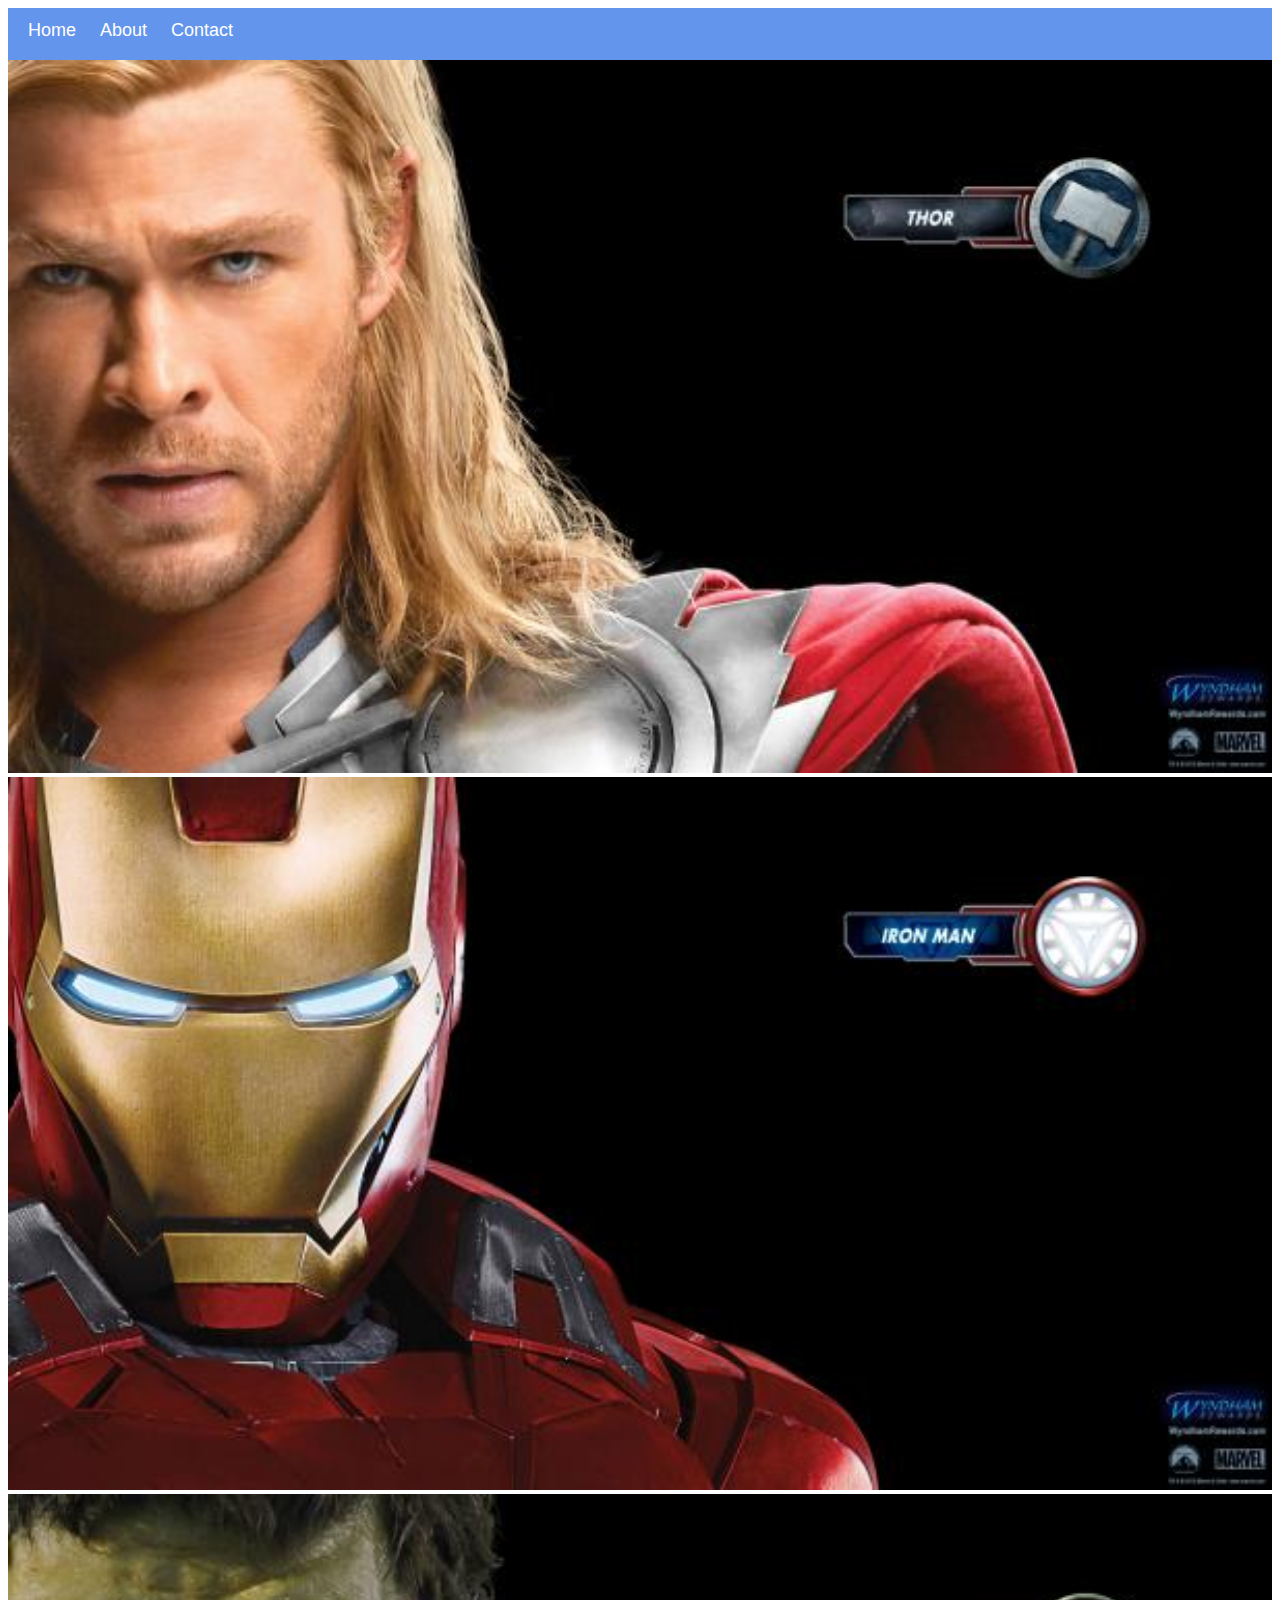
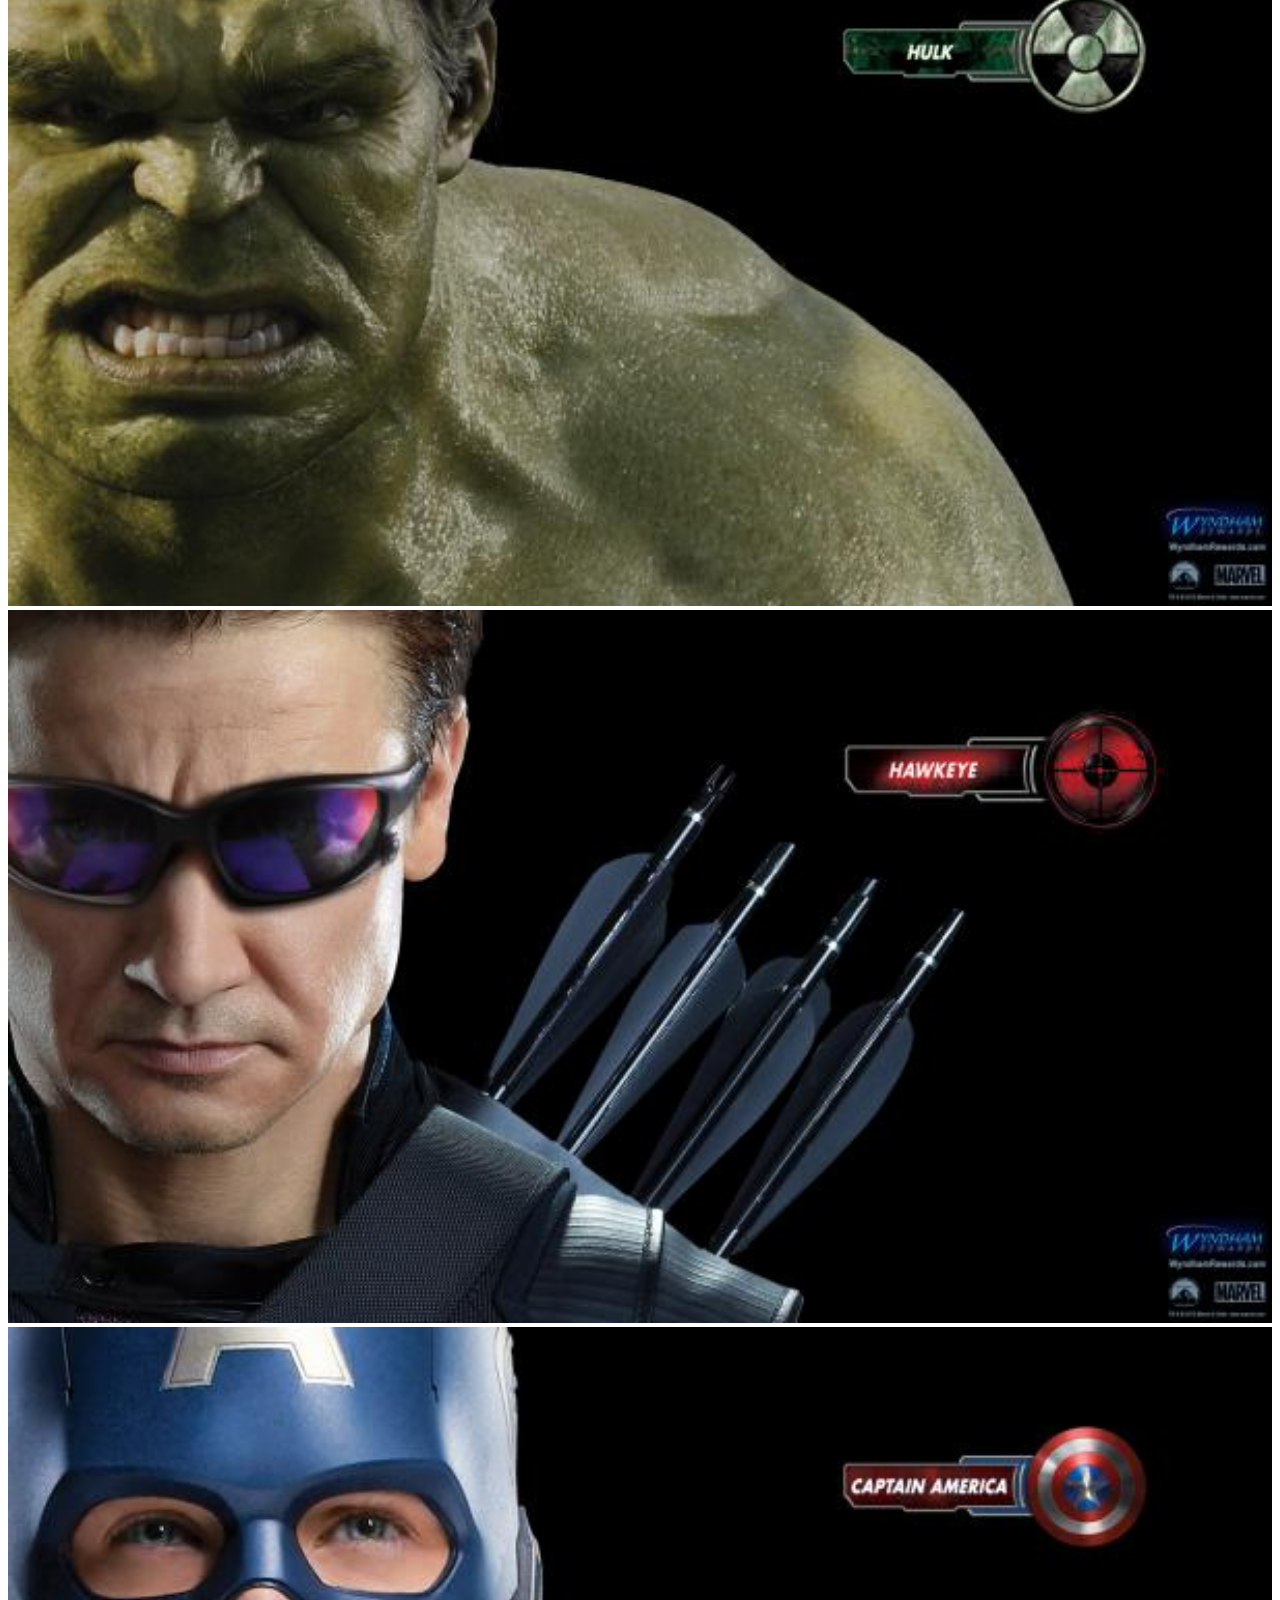
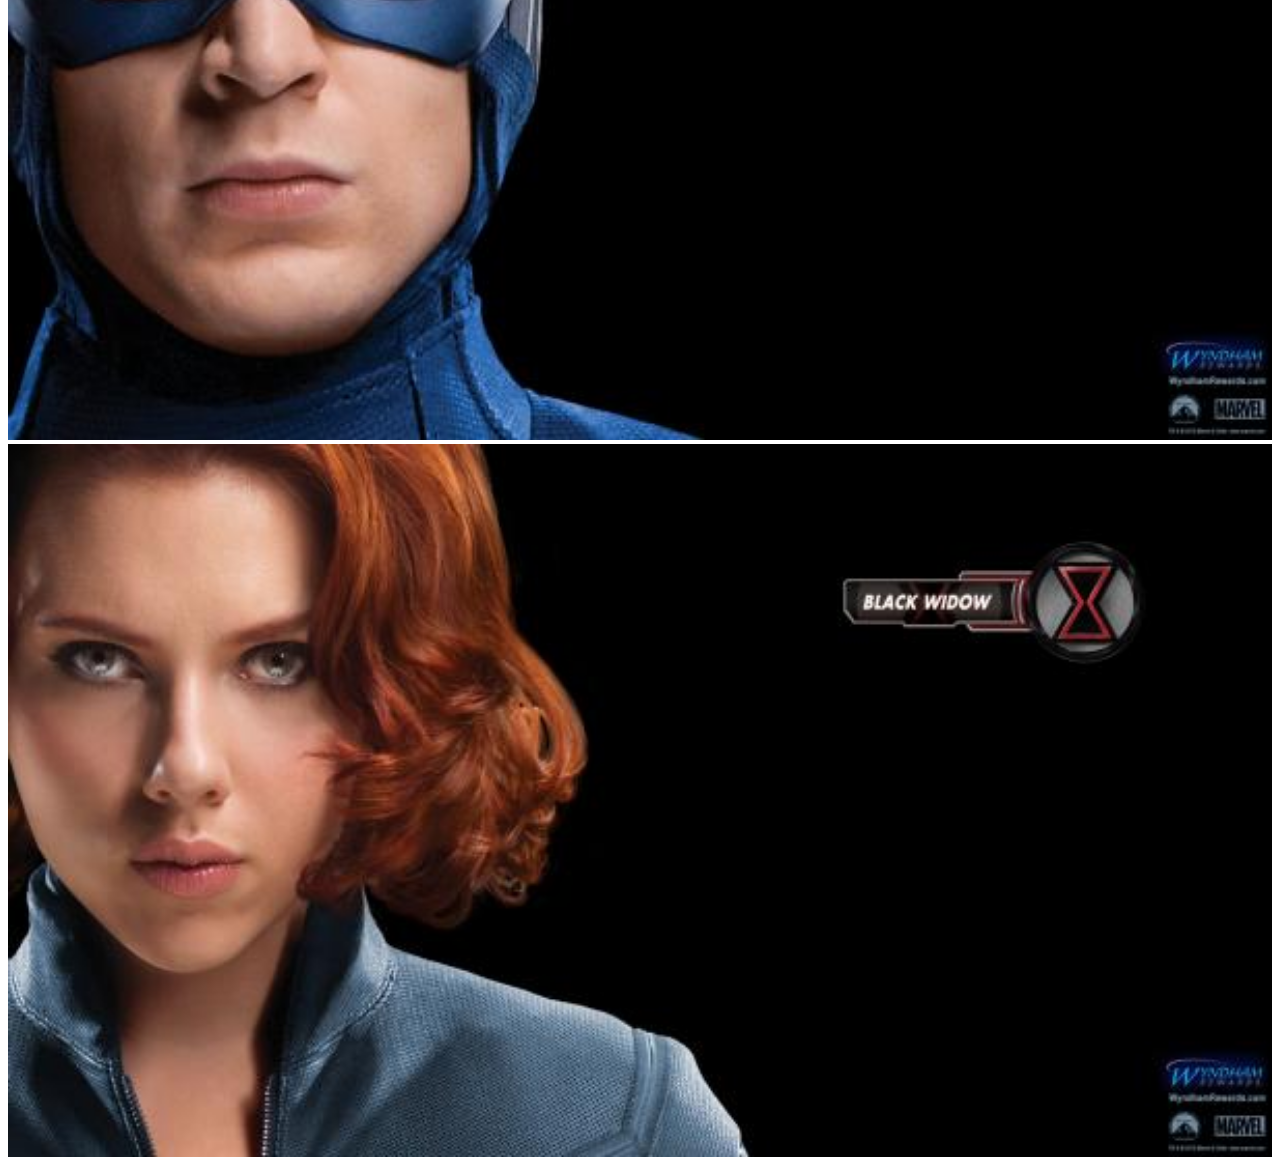
<file: index.html>
<!DOCTYPE html>
<html>
    <head>
            <link rel="stylesheet" href="style.css">
    </head>
    <body>
		<div id="menu">
		<a href="index.html">Home</a>
		<a href="about.html">About</a>
		<a href="contact.html">Contact</a>
		</div>

        <div class="gallery">

	<a href="avenger-1.html"><img src="images/avengers_01.jpg"></a>

	<a href="avenger-2.html"><img src="images/avengers_02.jpg"</a>
	<a href="avenger-3.html"><img src="images/avengers_03.jpg"></a>
	<a href="avenger-4.html"><img src="images/avengers_04.jpg"></a>
	<a href="avenger-5.html"><img src="images/avengers_05.jpg"></a>
	<a href="avenger-6.html"><img src="images/avengers_06.jpg"></a>
</div>
    </body>
</html>
</file>
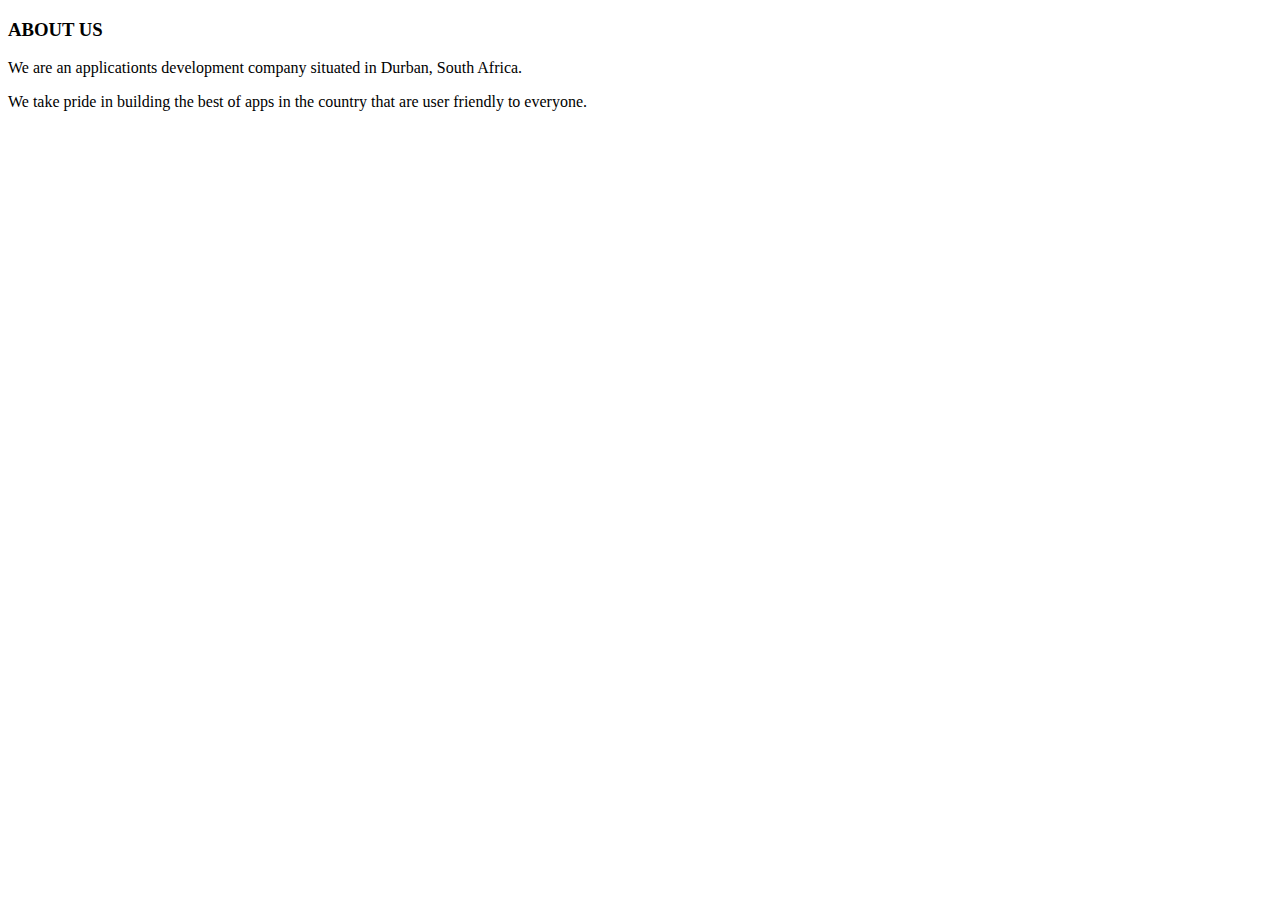
<file: about.html>
<!DOCTYPE html>
<html>
	<head>
		<link rel="stylesheet" href="style.css">
	</head>
	<body>
		<h3>ABOUT US</h3>
		<p>We are an applicationts development company situated in Durban, South Africa.</p>
		<p>We take pride in building the best of apps in the country that are user friendly to everyone.</p>
	</body>
</html>
</file>
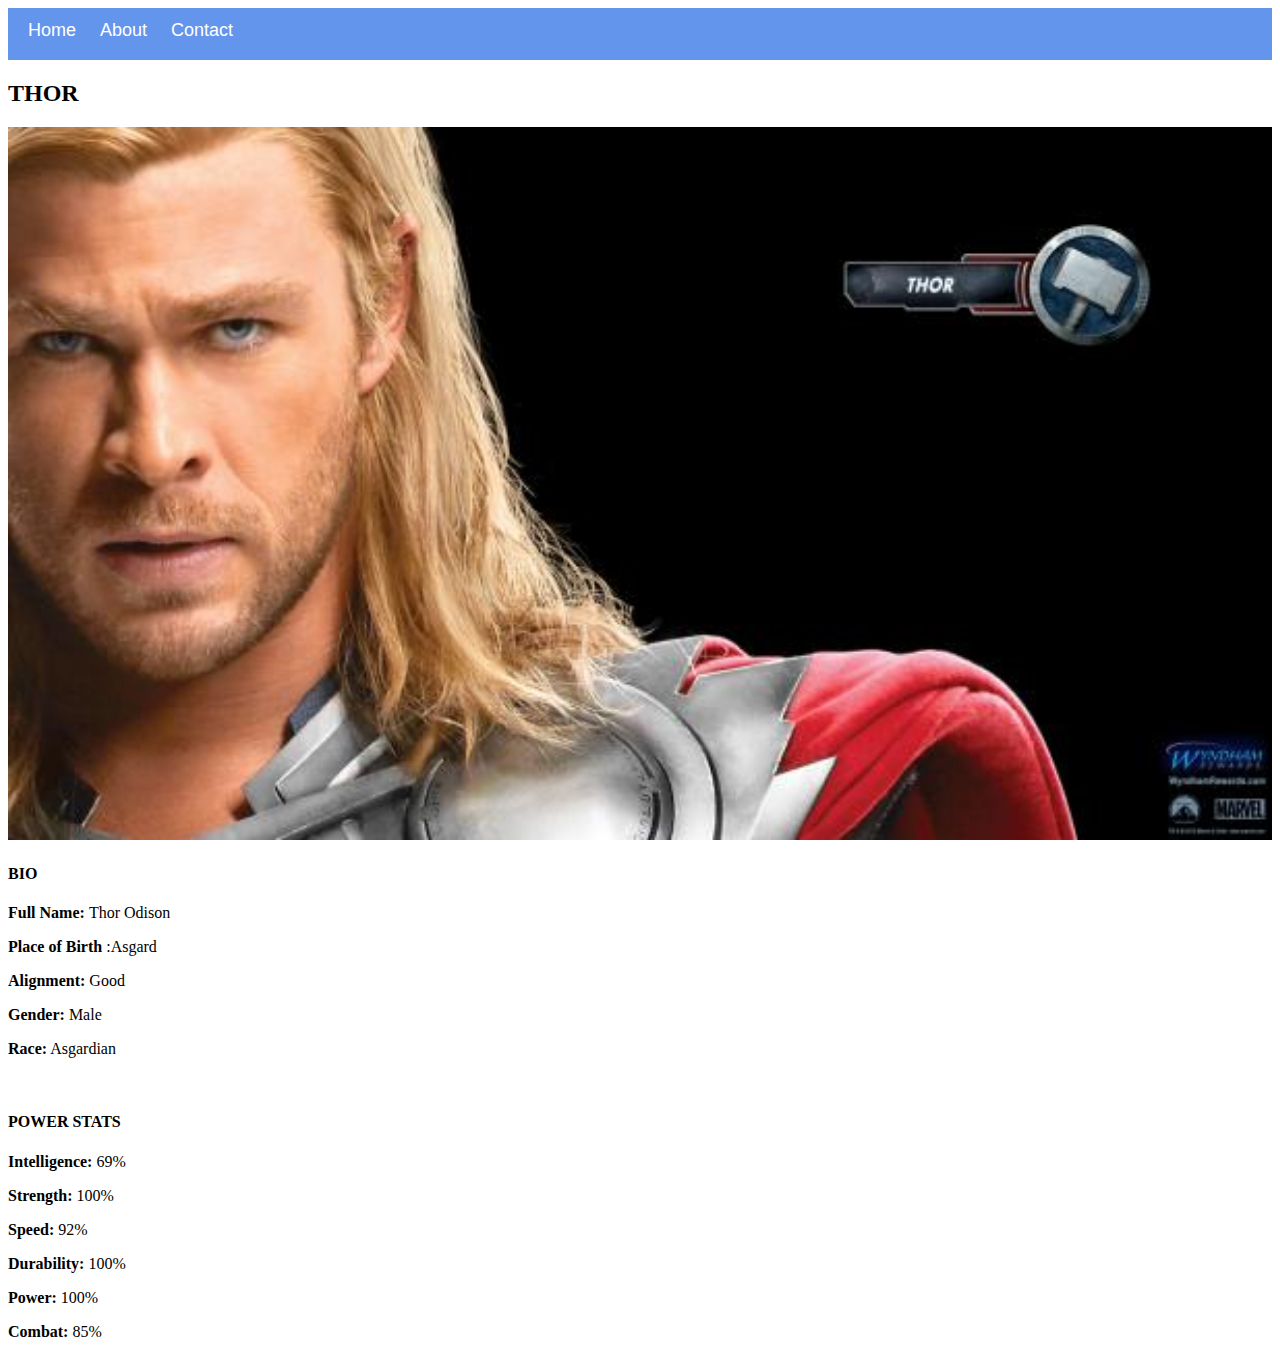
<file: avenger-1.html>
<!DOCTYPE html>
<html>
	<head>
		<link rel="stylesheet" href="style.css">
	</head>
	<body>
		<div id="menu">
			<a href="index.html">Home</a>
			<a href="about.html">About</a>
			<a href="contact.html">Contact</a>
		</div>

		<h2>THOR</h2>

		<div class="gallery">
			<img src="images/avengers_01.jpg">
		</div>

		<h4>BIO</h4>

		<p><b>Full Name: </b> Thor Odison</p>
		<p><b>Place of Birth</b> :Asgard</p>
		<p><b>Alignment:</b>  Good</p>
		<p><b>Gender: </b> Male</p>
		<p><b>Race:</b>  Asgardian</p>
<br/>
		<h4>POWER STATS</h4>
		<p><b>Intelligence:</b>  69%</p>
		<p><b>Strength: </b> 100%</p>
		<p><b>Speed:</b>  92%</p>
		<p><b>Durability:</b>  100%</p>
		<p><b>Power:</b>  100%</p>
		<p><b>Combat:</b>  85%</p>
	</body>
</html>
</file>
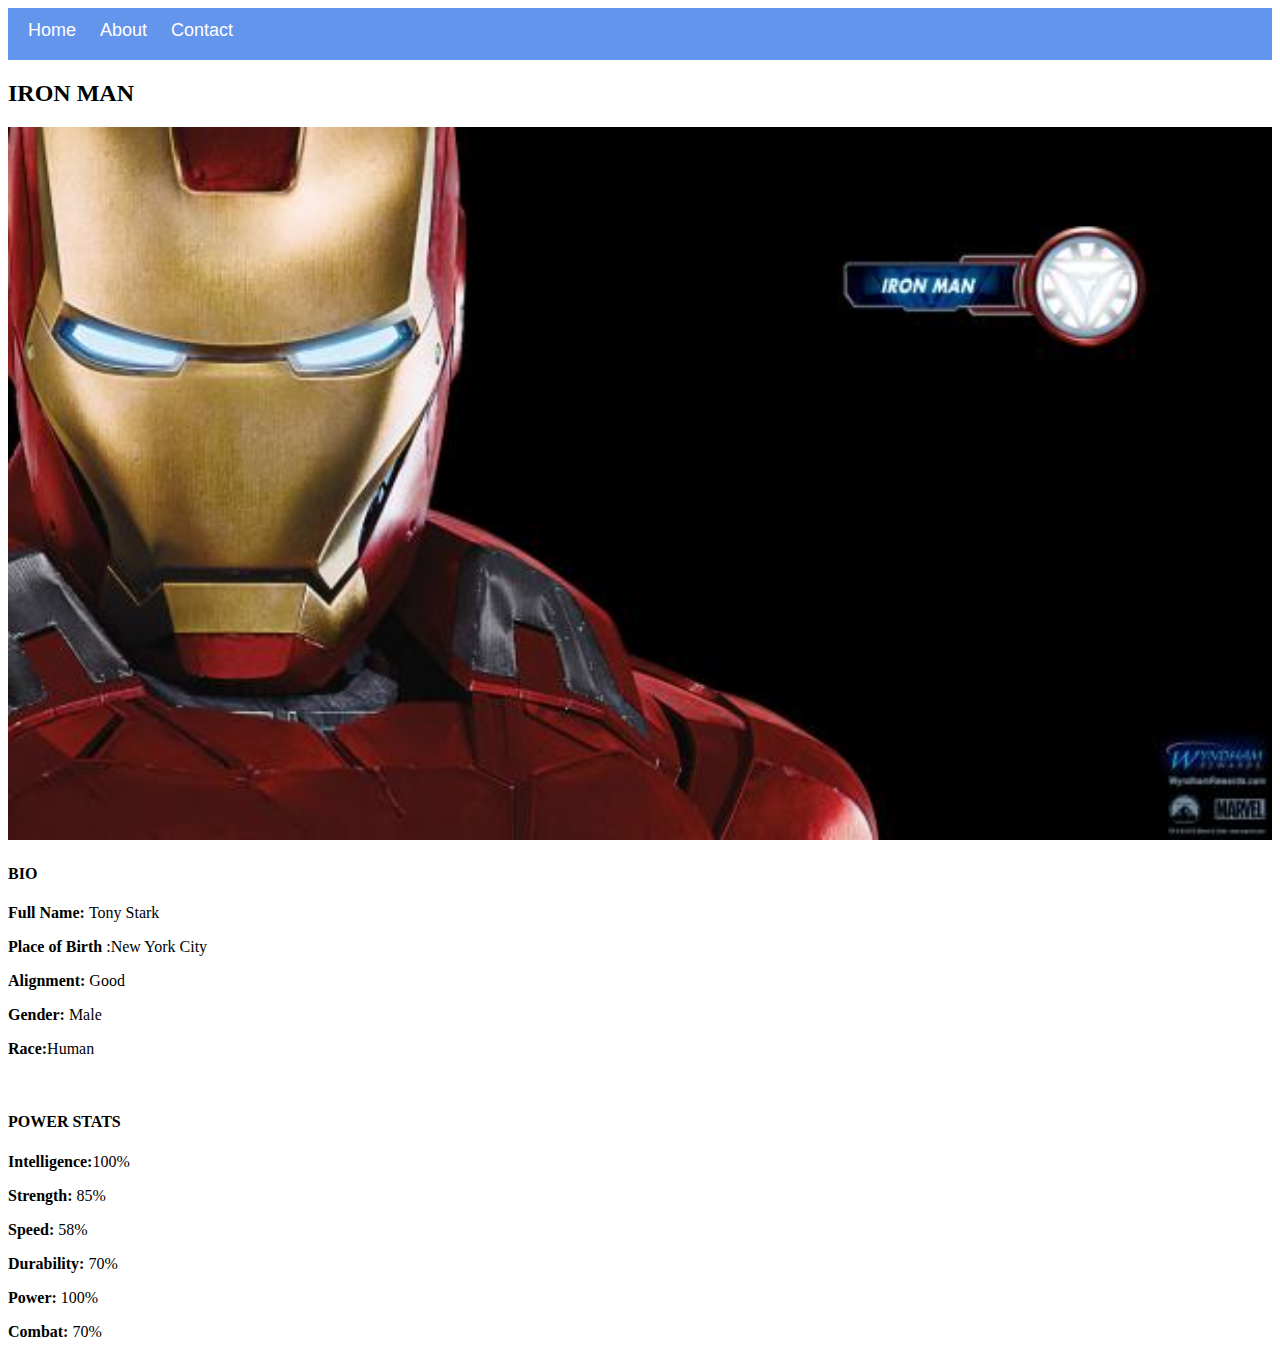
<file: avenger-2.html>
<!DOCTYPE html>
<html>
	<head>
		<link rel="stylesheet" href="style.css">
	</head>
	<body>
		<div id="menu">
			<a href="index.html">Home</a>
			<a href="about.html">About</a>
			<a href="contact.html">Contact</a>
		</div>

			<h2>IRON MAN</h2>
		<div class="gallery">
			<img src="images/avengers_02.jpg">
	</div>

			<h4>BIO</h4>
			<p><b>Full Name: </b>Tony Stark</p>
			<p><b>Place of Birth</b> :New York City</p>
			<p><b>Alignment:</b>  Good</p>
			<p><b>Gender: </b> Male</p>
			<p><b>Race:</b>Human</p>
<br/>
			<h4>POWER STATS</h4>
			<p><b>Intelligence:</b>100%</p>
			<p><b>Strength: </b> 85%</p>
			<p><b>Speed:</b> 58%</p>
			<p><b>Durability:</b> 70%</p>
			<p><b>Power:</b> 100%</p>
			<p><b>Combat:</b> 70%</p>
	</body>
</html>
</file>
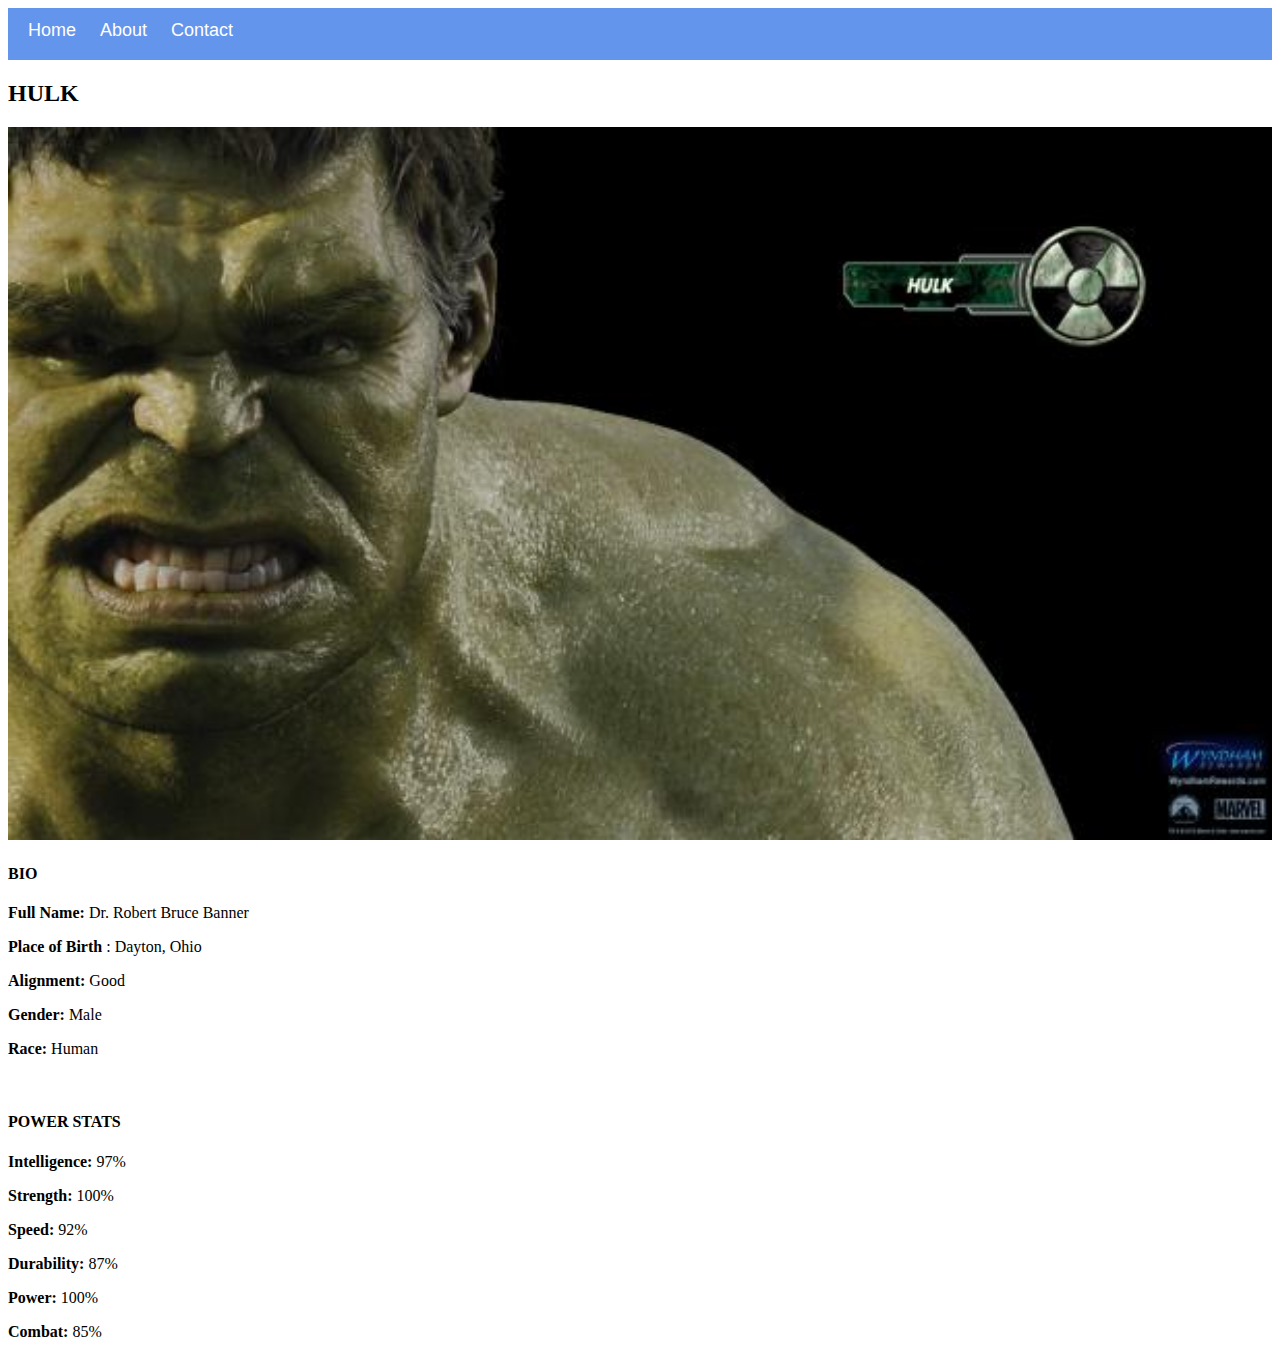
<file: avenger-3.html>
<!DOCTYPE html>
<html>
	<head>
		<link rel="stylesheet" href="style.css">
	</head>
	<body>
	
	<div id="menu">
		<a href="index.html">Home</a>
		<a href="about.html">About</a>
		<a href="contact.html">Contact</a>
	</div>



		<h2>HULK</h2>
	<div class="gallery">
		<img src="images/avengers_03.jpg">
	</div>
		<h4>BIO</h4>
		<p><b>Full Name: </b> Dr. Robert Bruce Banner</p>
		<p><b>Place of Birth</b> : Dayton, Ohio</p>
		<p><b>Alignment:</b>  Good</p>
		<p><b>Gender: </b> Male</p>
		<p><b>Race:</b>  Human</p>
<br/>
		<h4>POWER STATS</h4>
		<p><b>Intelligence:</b>  97%</p>
		<p><b>Strength: </b> 100%</p>
		<p><b>Speed:</b>  92%</p>
		<p><b>Durability:</b>  87%</p>
		<p><b>Power:</b>  100%</p>
		<p><b>Combat:</b>  85%</p>
	</body>
</html>
</file>
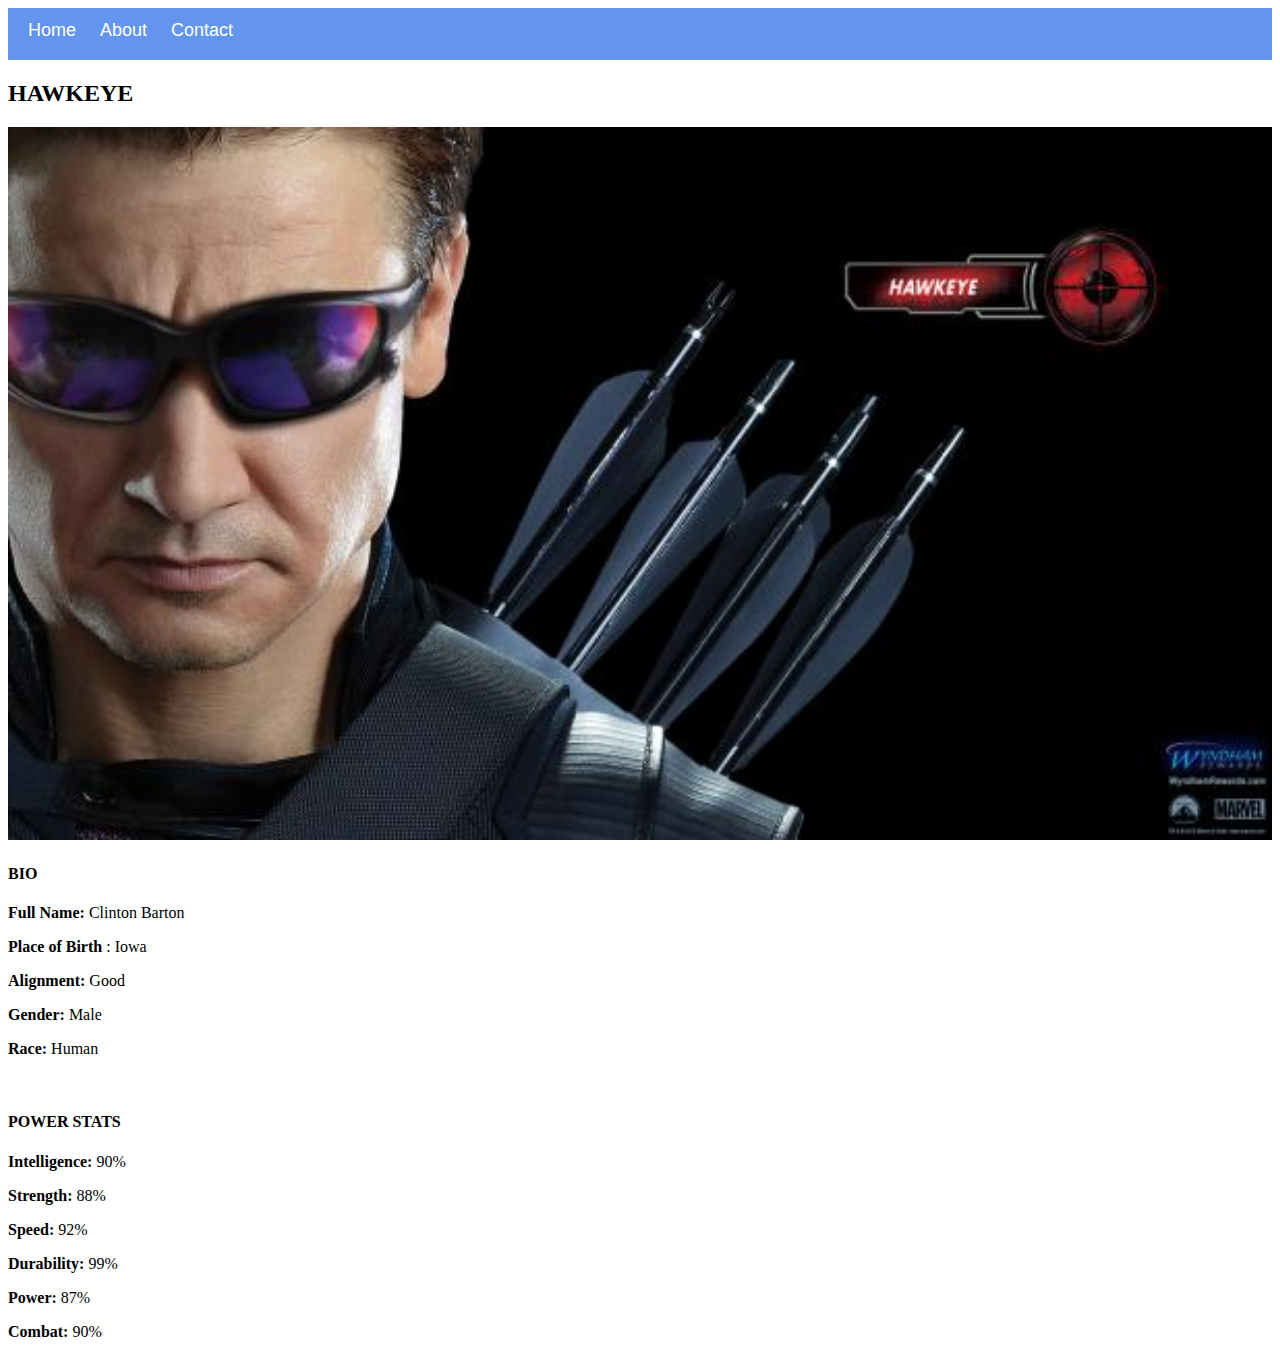
<file: avenger-4.html>
<!DOCTYPE html>
<html>
	<head>
		<link rel="stylesheet" href="style.css">
	</head>
	<body>	
	<div id="menu">
		<a href="index.html">Home</a>
		<a href="about.html">About</a>
		<a href="contact.html">Contact</a>
	</div>

		<h2>HAWKEYE</h2>

	<div class="gallery">
		<img src="images/avengers_04.jpg">
	</div>

		<h4>BIO</h4>

		<p><b>Full Name: </b> Clinton Barton</p>
		<p><b>Place of Birth</b> : Iowa</p>
		<p><b>Alignment:</b>  Good</p>
		<p><b>Gender: </b> Male</p>
		<p><b>Race:</b>  Human</p>
<br/>
		<h4>POWER STATS</h4>
		<p><b>Intelligence:</b>  90%</p>
		<p><b>Strength: </b> 88%</p>
		<p><b>Speed:</b>  92%</p>
		<p><b>Durability:</b>  99%</p>
		<p><b>Power:</b>  87%</p>
		<p><b>Combat:</b>  90%</p>
	</body>
</html>
</file>
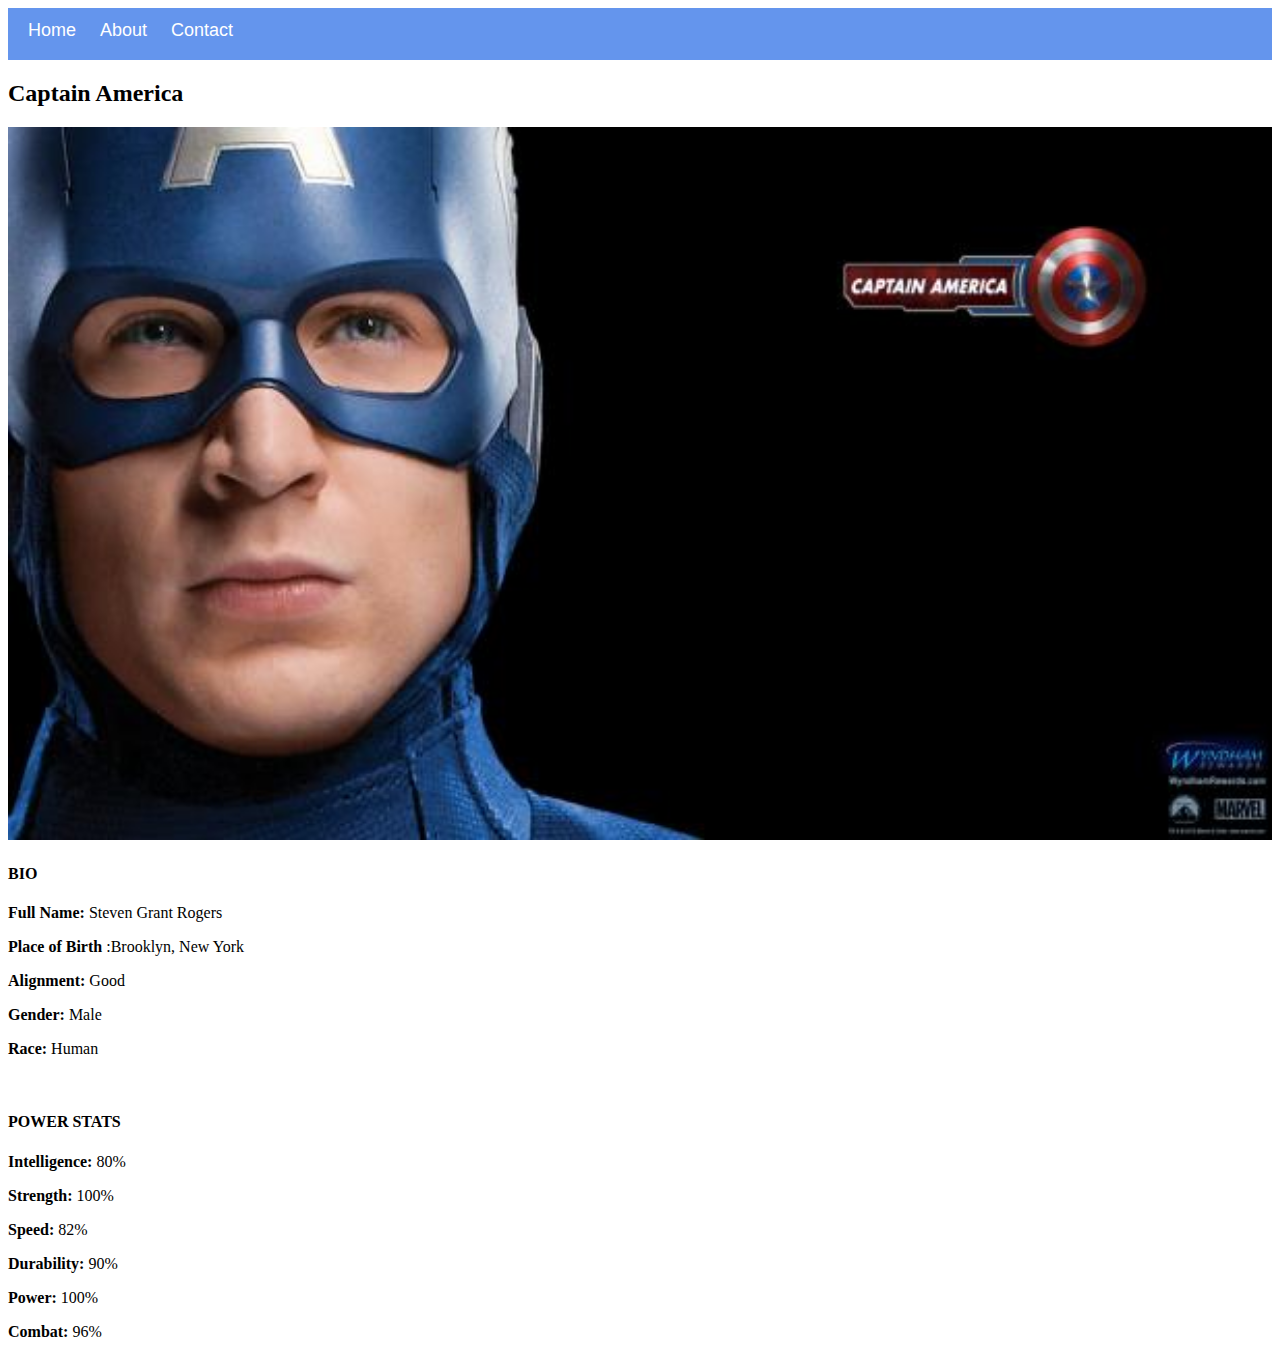
<file: avenger-5.html>
<!DOCTYPE html>
<html>
	<head>
		<link rel="stylesheet" href="style.css">
	</head>
	<body>
	
	<div id="menu">
		<a href="index.html">Home</a>
		<a href="about.html">About</a>
		<a href="contact.html">Contact</a>
	</div>

		<h2>Captain America</h2>

	<div class="gallery">
		<img src="images/avengers_05.jpg">
	</div>

		<h4>BIO</h4>
		<p><b>Full Name: </b> Steven Grant Rogers</p>
		<p><b>Place of Birth</b> :Brooklyn, New York</p>
		<p><b>Alignment:</b>  Good</p>
		<p><b>Gender: </b> Male</p>
		<p><b>Race:</b>  Human</p>
<br/>
		<h4>POWER STATS</h4>
		<p><b>Intelligence:</b>  80%</p>
		<p><b>Strength: </b> 100%</p>
		<p><b>Speed:</b>  82%</p>
		<p><b>Durability:</b>  90%</p>
		<p><b>Power:</b>  100%</p>
		<p><b>Combat:</b>  96%</p>
	</body>
</html>
</file>
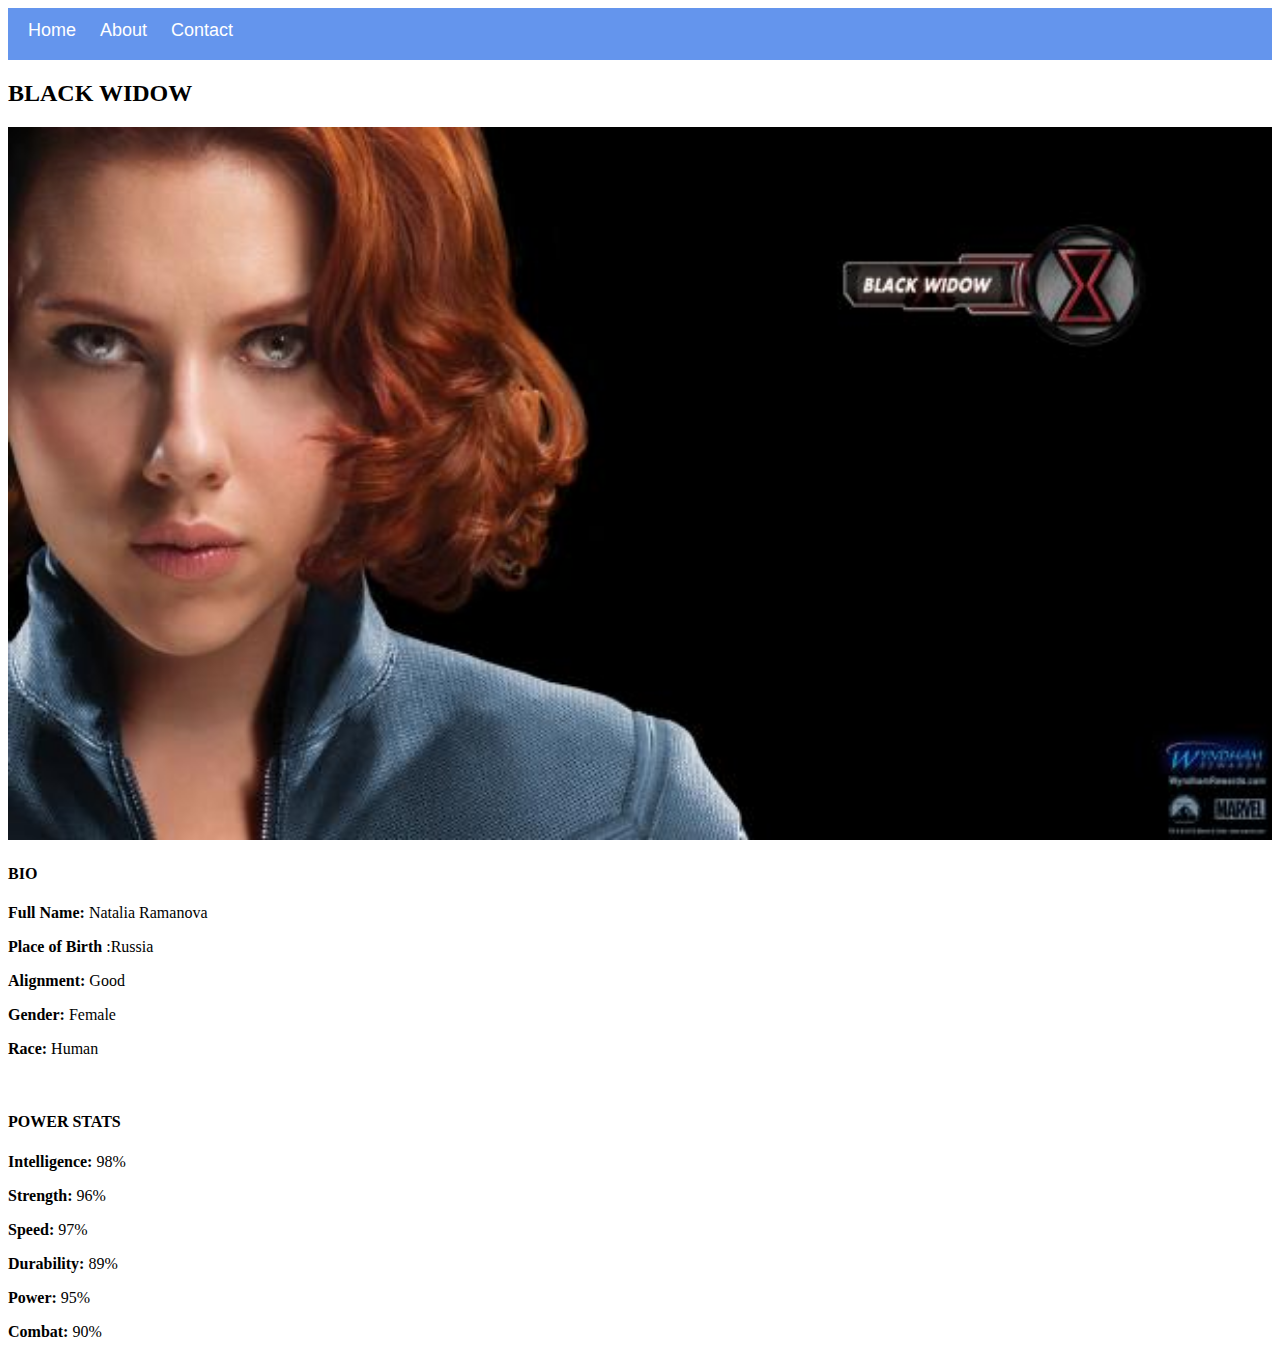
<file: avenger-6.html>
<!DOCTYPE html>
<html>
	<head>
		<link rel="stylesheet" href="style.css">
	</head>
	<body>

	<div id="menu">
		<a href="index.html">Home</a>
		<a href="about.html">About</a>
		<a href="contact.html">Contact</a>
	</div>

		<h2>BLACK WIDOW</h2>

	<div class="gallery">
		<img src="images/avengers_06.jpg">
	</div>

		<h4>BIO</h4>
		<p><b>Full Name: </b> Natalia Ramanova</p>
		<p><b>Place of Birth</b> :Russia</p>
		<p><b>Alignment:</b>  Good</p>
		<p><b>Gender: </b> Female</p>
		<p><b>Race:</b>  Human</p>
<br/>
		<h4>POWER STATS</h4>
		<p><b>Intelligence:</b>  98%</p>
		<p><b>Strength: </b> 96%</p>
		<p><b>Speed:</b>  97%</p>
		<p><b>Durability:</b>  89%</p>
		<p><b>Power:</b>  95%</p>
		<p><b>Combat:</b>  90%</p>
	</body>
</html>
</file>
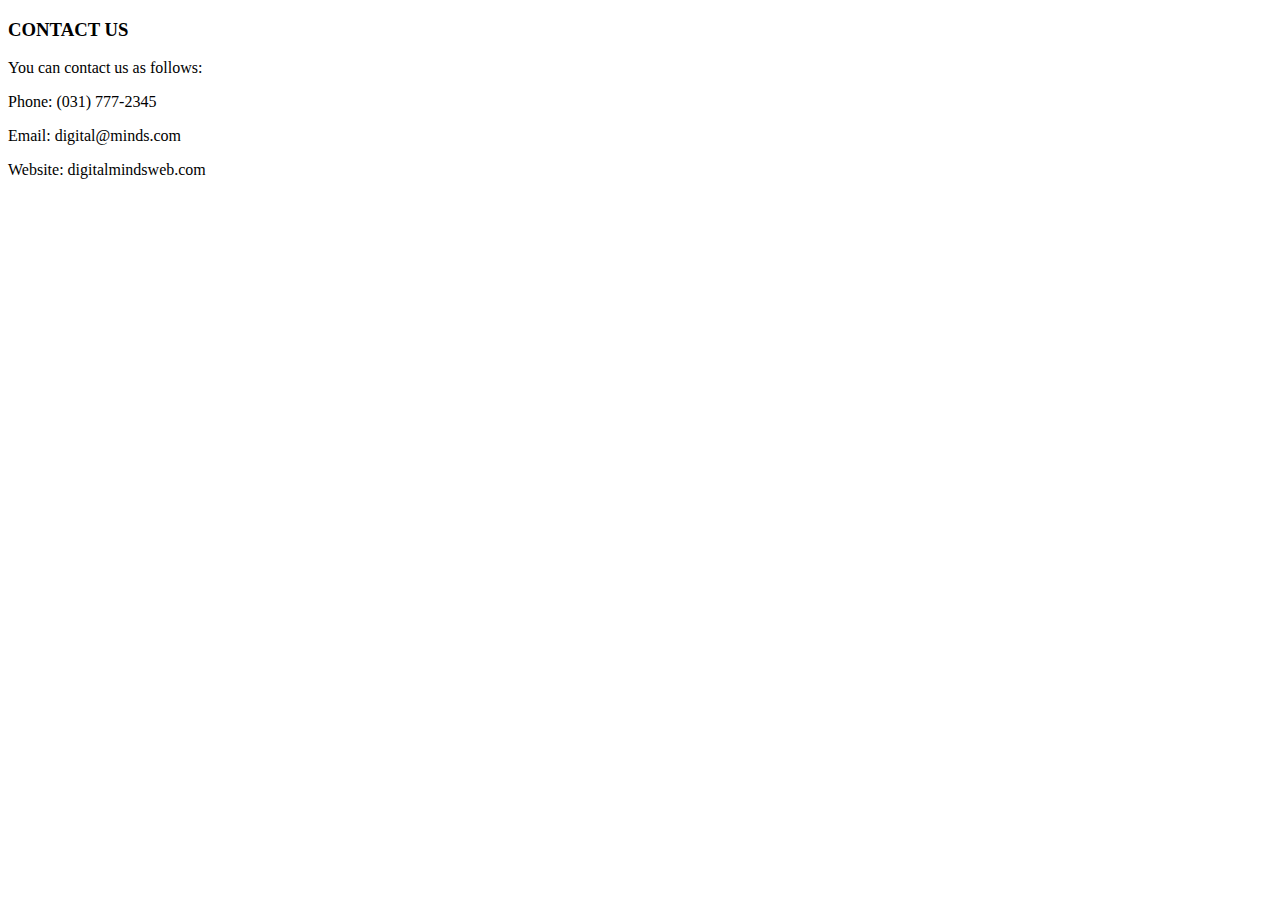
<file: contact.html>
<!DOCTYPE html>
<html>
	<head>
		<link rel="stylesheet" href="style.css">
	</head>
	<body>
		<h3>CONTACT US</h3>
		<p>You can contact us as follows:</p>
		<p>Phone: (031) 777-2345</p>
		<p>Email: digital@minds.com</p>
		<p>Website: digitalmindsweb.com</p>

	</body>
</html>
</file>
<file: style.css>
.gallery img{
    width: 100%;
}

#menu{
	width: 100%;
	height:40px;
	background-color:cornflowerblue;
	padding-top:12px;
}
#menu a{
	color:#ffffff;
	font-family:Helvetica,san-serif;
	font-size:18px;
	text-decoration:none;
	font-weight:800px;

	padding-left:20px;
	padding right:20px;
}

#menu a:hover{
	color:#5077bd;
}
</file>
